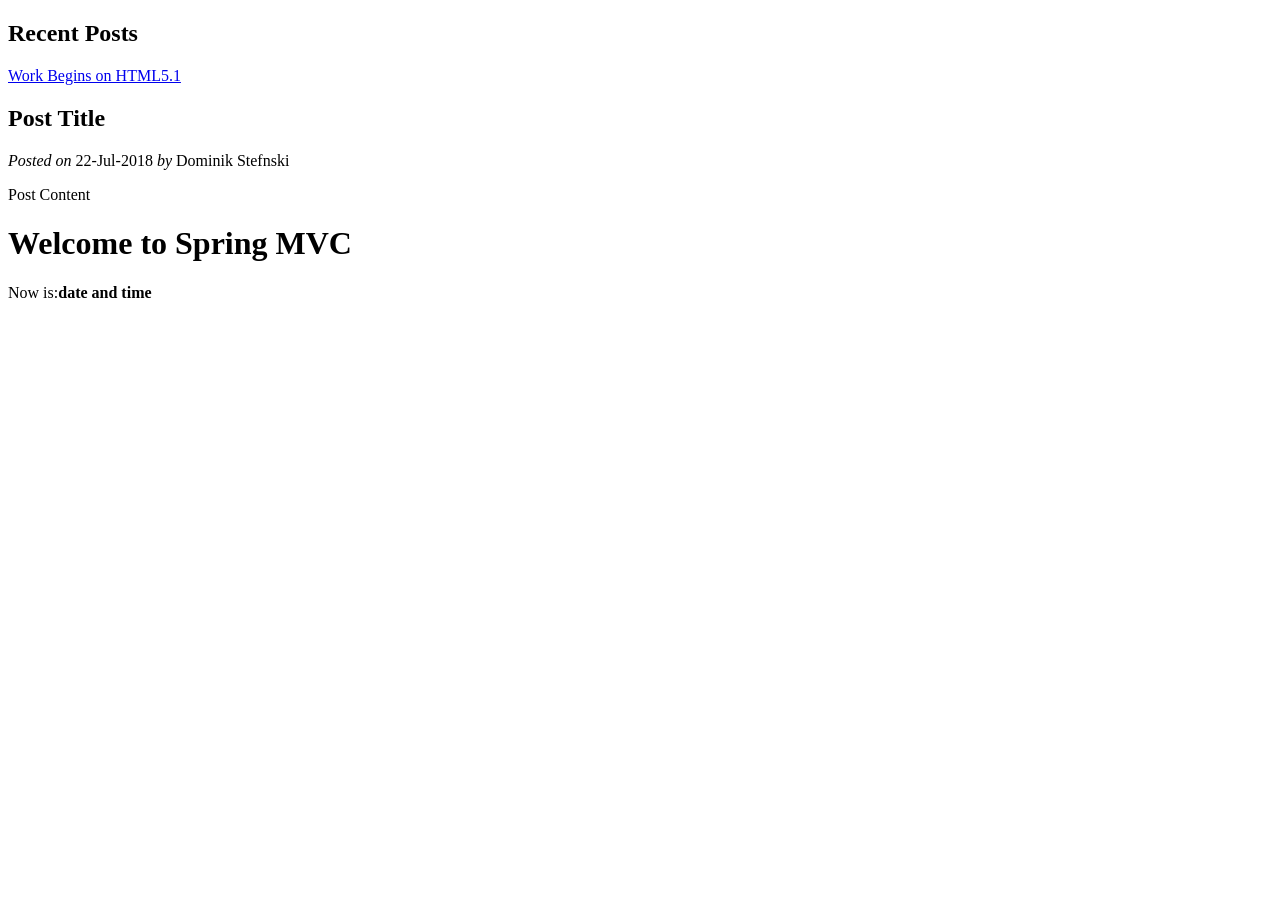
<file: Spring-MVC/target/classes/templates/index.html>
<!DOCTYPE html>
<html xmlns:th="http://www.thymeleaf.org">
<head th:replace="layout::sitehead">
    <meta charset="UTF-8"/>
    <title>Welcome to Spring MVC Blog</title>
</head>
<body>
<header th:replace="layout :: site-header"/><aside>
    <h2>Recent Posts</h2>
    <a href="#" th:each="p : ${latest5posts}" th:text="${p.title}" th:href="@{/posts/view/{id}/(id=${p.id})}">Work Begins on HTML5.1</a>
</aside>



<main id="posts">
    <article th:each="p : ${latest3posts}">
        <h2 class="title" th:text="${p.title}">Post Title</h2>
        <div class="date">
            <i>Posted on</i>
            <span th:text="${#dates.format(p.date, 'dd-MMM-yyyy')}">22-Jul-2018</span>
            <span th:if="${p.author}" th:remove="tag">
                <i>by</i>
                <span th:text="${p.author.fullName != null ? p.author.fullName : p.author.username}">Dominik Stefnski</span>
            </span>
        </div>
        <p class="content" th:utext="${p.body}">Post Content</p>
    </article>
</main>
<h1>Welcome to Spring MVC</h1>
 Now is:<b th:text="${execInfo.now.time}">date and time</b>

<footer th:replace="layout :: site-footer"/>

</body>
</html>
</file>
